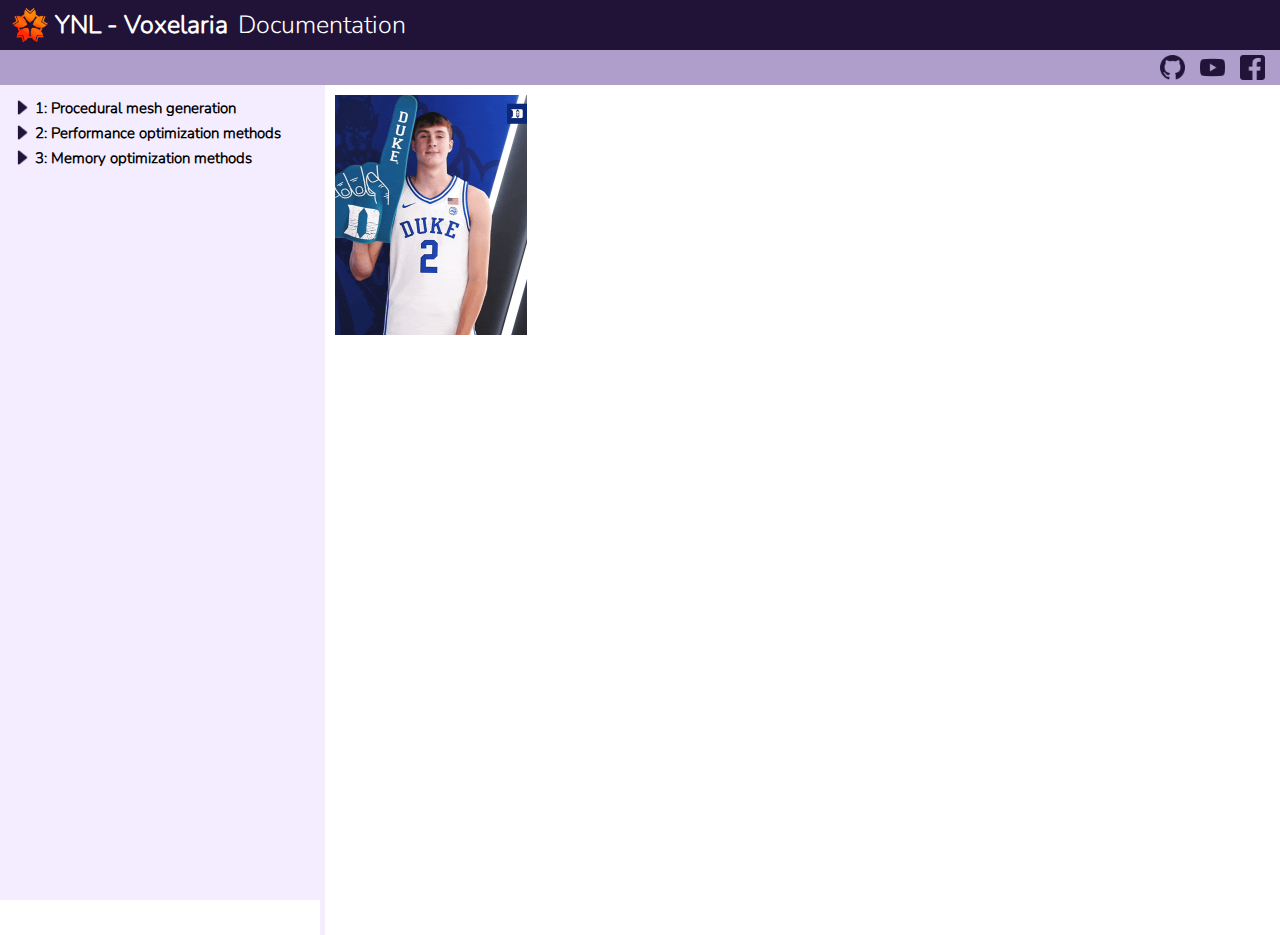
<file: index.html>
<!DOCTYPE html>
    <html lang="en">
    <head>
        <meta charset="UTF-8">
        <meta name="viewport" content="width=device-width, initial-scale=1.0">
        <title>YNL - Voxelaria</title>

        <style id="fonts1" type="text/css">
            @font-face {
                font-family: Nunito-Regular;
                src: url("Resources/Fonts/Nunito/static/Nunito-Light.ttf") format("truetype");
            }

            @font-face {
                font-family: Nunito-Bold;
                src: url("Resources/Fonts/Nunito/Nunito-VariableFont_wght.ttf") format("truetype");
            }

            @font-face {
                font-family: Nunito-Black;
                src: url("Resources/Fonts/Nunito/static/Nunito-Black.ttf") format("truetype");
            }
        </style>

        <link rel="stylesheet" href="Styles/GlobalStyle.css">
        <link rel="stylesheet" href="Styles/TitleBar.css">
        <link rel="stylesheet" href="Styles/BookmarkWindow.css">
        <link rel="stylesheet" href="Styles/SplitView.css">
        <link rel="stylesheet" href="Styles/ContentIndex.css">
    </head>
    <body>
        <div class="TitleBar">
            <img src="Resources/Images/Icons/Logo.png" />
            <p><b>YNL - Voxelaria</b></p>
            <p>Documentation</p>
        </div>

        <div class="MenuBar">
            <div class="Space"></div>
            <a href="https://www.facebook.com/profile.php?id=61558367095632" target="_blank">
                <img class="LinkButton" src="Resources/Images/Icons/Facebook.png" />
            </a>
            <a href="https://www.youtube.com/channel/UCYm8s3E0i_fCXkLYlXLej8g" target="_blank">
                <img class="LinkButton" src="Resources/Images/Icons/Youtube.png" />
            </a>
            <a href="https://github.com/Yunasawa" target="_blank">
                <img class="LinkButton" src="Resources/Images/Icons/Github.png" />
            </a>
        </div>

        <div class="split-view">
            <div class="panel left">
                <div class="ContentIndex ">
                    <div class="ContentLabel">
                        <img class="FoldoutArrow" src="Resources/Images/Icons/Foldout Arrow.png" />
                        <p class="IndexLabel">1: Procedural mesh generation</p>
                    </div>
                    <div class="ContentIndex  hidden collapsible">
                        <div class="ContentLabel">
                            <div class="Breadscrumb"></div>
                            <img class="FoldoutArrow" src="Resources/Images/Icons/Foldout Arrow.png" />
                            <p class="IndexLabel">1.1: Single mesh generation</p>
                        </div>
                        <div class="ContentIndex  hidden collapsible">
                            <div class="ContentLabel">
                                <div class="Breadscrumb"></div>
                                <div class="Breadscrumb"></div>
                                <img class="FoldoutArrow" src="Resources/Images/Icons/Dot.png" />
                                <p class="IndexLabel">Voxel mesh details</p>
                            </div>
                        </div>
                        <div class="ContentIndex  hidden collapsible">
                            <div class="ContentLabel">
                                <div class="Breadscrumb"></div>
                                <div class="Breadscrumb"></div>
                                <img class="FoldoutArrow" src="Resources/Images/Icons/Dot.png" />
                                <p class="IndexLabel">Voxel texturing</p>
                            </div>
                        </div>
                    </div>
                    <div class="ContentIndex  hidden collapsible">
                        <div class="ContentLabel">
                            <div class="Breadscrumb"></div>
                            <img class="FoldoutArrow" src="Resources/Images/Icons/Foldout Arrow.png" />
                            <p class="IndexLabel">1.2: Multiple mesh generation</p>
                        </div>
                        <div class="ContentIndex  hidden collapsible">
                            <div class="ContentLabel">
                                <div class="Breadscrumb"></div>
                                <div class="Breadscrumb"></div>
                                <img class="FoldoutArrow" src="Resources/Images/Icons/Dot.png" />
                                <p class="IndexLabel">Use Jobs/Burst</p>
                            </div>
                        </div>
                    </div>
                </div>
                <div class="ContentIndex ">
                    <div class="ContentLabel">
                        <img class="FoldoutArrow" src="Resources/Images/Icons/Foldout Arrow.png" />
                        <p class="IndexLabel">2: Performance optimization methods</p>
                    </div>
                    <div class="ContentIndex  hidden collapsible">
                        <div class="ContentLabel">
                            <div class="Breadscrumb"></div>
                            <img class="FoldoutArrow" src="Resources/Images/Icons/Foldout Arrow.png" />
                            <p class="IndexLabel">2.1: Chunk-based management</p>
                        </div>
                        <div class="ContentIndex  hidden collapsible">
                            <div class="ContentLabel">
                                <div class="Breadscrumb"></div>
                                <div class="Breadscrumb"></div>
                                <img class="FoldoutArrow" src="Resources/Images/Icons/Dot.png" />
                                <p class="IndexLabel">Voxel mesh details</p>
                            </div>
                        </div>
                    </div>
                    <div class="ContentIndex  hidden collapsible">
                        <div class="ContentLabel">
                            <div class="Breadscrumb"></div>
                            <img class="FoldoutArrow" src="Resources/Images/Icons/Foldout Arrow.png" />
                            <p class="IndexLabel">2.2: Burst compiler</p>
                        </div>
                        <div class="ContentIndex  hidden collapsible">
                            <div class="ContentLabel">
                                <div class="Breadscrumb"></div>
                                <div class="Breadscrumb"></div>
                                <img class="FoldoutArrow" src="Resources/Images/Icons/Dot.png" />
                                <p class="IndexLabel">Use Jobs/Burst</p>
                            </div>
                        </div>
                    </div>
                    <div class="ContentIndex  hidden collapsible">
                        <div class="ContentLabel">
                            <div class="Breadscrumb"></div>
                            <img class="FoldoutArrow" src="Resources/Images/Icons/Foldout Arrow.png" />
                            <p class="IndexLabel">2.3: Jobs system</p>
                        </div>
                        <div class="ContentIndex  hidden collapsible">
                            <div class="ContentLabel">
                                <div class="Breadscrumb"></div>
                                <div class="Breadscrumb"></div>
                                <img class="FoldoutArrow" src="Resources/Images/Icons/Dot.png" />
                                <p class="IndexLabel">Use Jobs/Burst</p>
                            </div>
                        </div>
                    </div>
                    <div class="ContentIndex  hidden collapsible">
                        <div class="ContentLabel">
                            <div class="Breadscrumb"></div>
                            <img class="FoldoutArrow" src="Resources/Images/Icons/Foldout Arrow.png" />
                            <p class="IndexLabel">2.4: Dynamic Chunk Loading</p>
                        </div>
                        <div class="ContentIndex  hidden collapsible">
                            <div class="ContentLabel">
                                <div class="Breadscrumb"></div>
                                <div class="Breadscrumb"></div>
                                <img class="FoldoutArrow" src="Resources/Images/Icons/Dot.png" />
                                <p class="IndexLabel">Use Jobs/Burst</p>
                            </div>
                        </div>
                    </div>
                </div>
                <div class="ContentIndex ">
                    <div class="ContentLabel">
                        <img class="FoldoutArrow" src="Resources/Images/Icons/Foldout Arrow.png" />
                        <p class="IndexLabel">3: Memory optimization methods</p>
                    </div>
                    <div class="ContentIndex  hidden collapsible">
                        <div class="ContentLabel">
                            <div class="Breadscrumb"></div>
                            <img class="FoldoutArrow" src="Resources/Images/Icons/Foldout Arrow.png" />
                            <p class="IndexLabel">3.1: Existence-based meshing</p>
                        </div>
                        <div class="ContentIndex  hidden collapsible">
                            <div class="ContentLabel">
                                <div class="Breadscrumb"></div>
                                <div class="Breadscrumb"></div>
                                <img class="FoldoutArrow" src="Resources/Images/Icons/Dot.png" />
                                <p class="IndexLabel">Voxel mesh details</p>
                            </div>
                        </div>
                    </div>
                    <div class="ContentIndex  hidden collapsible">
                        <div class="ContentLabel">
                            <div class="Breadscrumb"></div>
                            <img class="FoldoutArrow" src="Resources/Images/Icons/Foldout Arrow.png" />
                            <p class="IndexLabel">3.2: Greedy meshing</p>
                        </div>
                        <div class="ContentIndex  hidden collapsible">
                            <div class="ContentLabel">
                                <div class="Breadscrumb"></div>
                                <div class="Breadscrumb"></div>
                                <img class="FoldoutArrow" src="Resources/Images/Icons/Dot.png" />
                                <p class="IndexLabel">Use Jobs/Burst</p>
                            </div>
                        </div>
                    </div>
                    <div class="ContentIndex  hidden collapsible">
                        <div class="ContentLabel">
                            <div class="Breadscrumb"></div>
                            <img class="FoldoutArrow" src="Resources/Images/Icons/Foldout Arrow.png" />
                            <p class="IndexLabel">3.3: Visibility culling</p>
                        </div>
                        <div class="ContentIndex  hidden collapsible">
                            <div class="ContentLabel">
                                <div class="Breadscrumb"></div>
                                <div class="Breadscrumb"></div>
                                <img class="FoldoutArrow" src="Resources/Images/Icons/Dot.png" />
                                <p class="IndexLabel">Use Jobs/Burst</p>
                            </div>
                        </div>
                    </div>
                    <div class="ContentIndex  hidden collapsible">
                        <div class="ContentLabel">
                            <div class="Breadscrumb"></div>
                            <img class="FoldoutArrow" src="Resources/Images/Icons/Foldout Arrow.png" />
                            <p class="IndexLabel">3.4: Level of details (LOD)</p>
                        </div>
                        <div class="ContentIndex  hidden collapsible">
                            <div class="ContentLabel">
                                <div class="Breadscrumb"></div>
                                <div class="Breadscrumb"></div>
                                <img class="FoldoutArrow" src="Resources/Images/Icons/Dot.png" />
                                <p class="IndexLabel">Use Jobs/Burst</p>
                            </div>
                        </div>
                    </div>
                    <div class="ContentIndex  hidden collapsible">
                        <div class="ContentLabel">
                            <div class="Breadscrumb"></div>
                            <img class="FoldoutArrow" src="Resources/Images/Icons/Foldout Arrow.png" />
                            <p class="IndexLabel">3.5: Texture Atlasing (with Texture Array)</p>
                        </div>
                        <div class="ContentIndex  hidden collapsible">
                            <div class="ContentLabel">
                                <div class="Breadscrumb"></div>
                                <div class="Breadscrumb"></div>
                                <img class="FoldoutArrow" src="Resources/Images/Icons/Dot.png" />
                                <p class="IndexLabel">Use Jobs/Burst</p>
                            </div>
                        </div>
                    </div>
                </div>
            </div>
            <div class="divider"></div>
            <div class="panel right">
                <img src="Resources/Images/Test.gif" alt="Computer man" style="width:192px;height:240px;">
            </div>
        </div>

        <script src="Scripts/AAA.js"></script>
        <script>
            function toggleVisibility(element)
            {
                const children = element.querySelectorAll(':scope > .ContentIndex');
                children.forEach(child => {
                    const collapsible = child.querySelector(':scope > .ContentLabel');
                    if (child.classList.contains('expanded'))
                    {
                        child.classList.remove('expanded');
                    }
                    else
                    {
                        child.classList.add('expanded');
                    }
                    child.classList.toggle('hidden');
                });

                const arrow = element.querySelector(':scope > .ContentLabel > .FoldoutArrow');
                if (arrow) {
                    arrow.classList.toggle('FoldoutArrow-Expanded');
                }
            }

            // Attach click event to all ContentIndex elements with children
            document.querySelectorAll('.ContentIndex').forEach(content => {
                content.addEventListener('click', (event) => {
                    // Prevent triggering parent click events
                    event.stopPropagation();

                    // Toggle the visibility of direct child ContentIndex elements
                    toggleVisibility(content);
                });
            });
        </script>
    </body>
    </html>
</file>
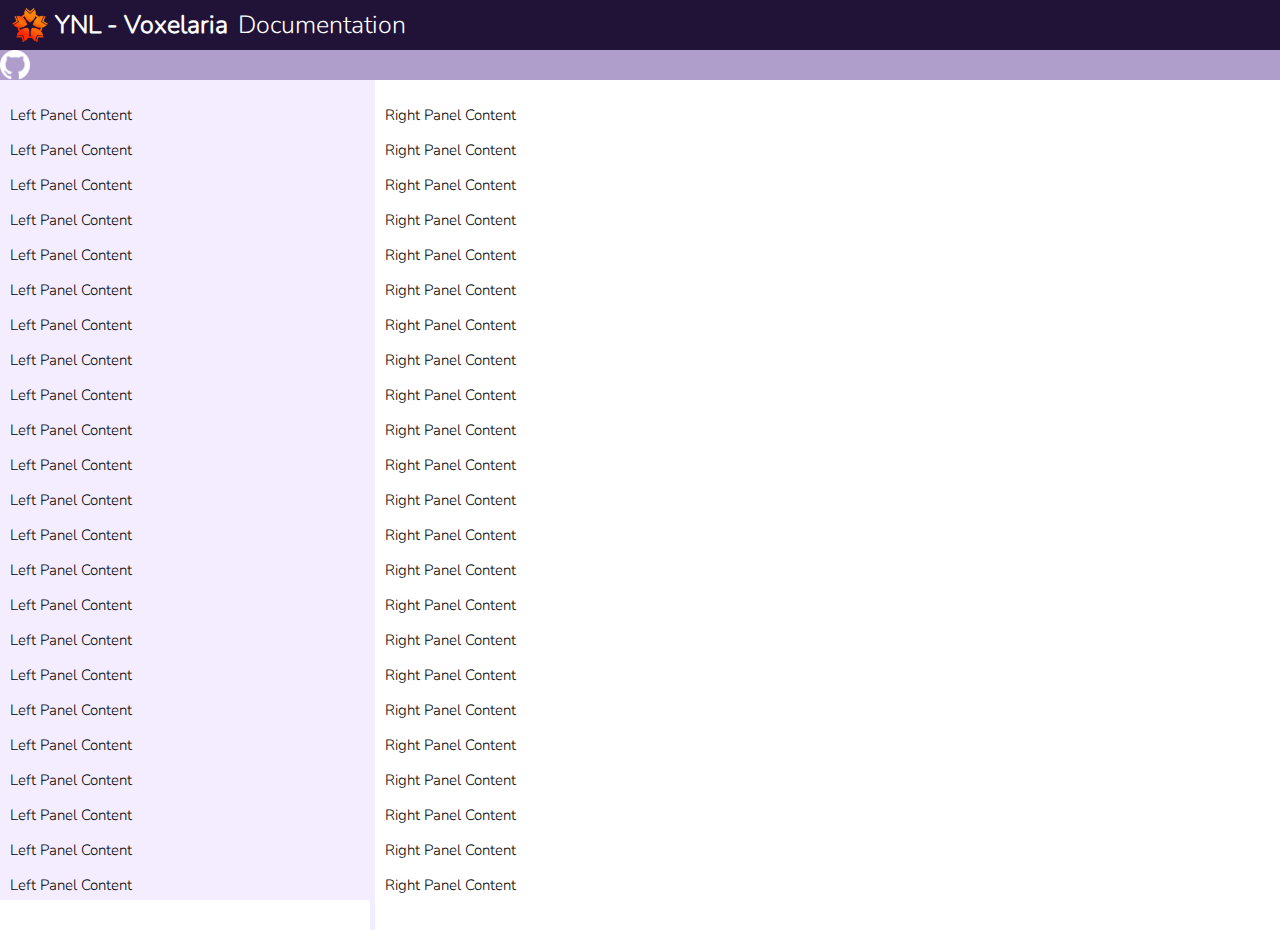
<file: docs/ynl-voxelaria/index.html>
<!DOCTYPE html>
    <html lang="en">
    <head>
        <meta charset="UTF-8">
        <meta name="viewport" content="width=device-width, initial-scale=1.0">
        <title>YNL - Voxelaria</title>

        <style id="fonts1" type="text/css">
            @font-face {
                font-family: Nunito-Regular;
                src: url("Resources/Fonts/Nunito/static/Nunito-Light.ttf") format("truetype");
            }

            @font-face {
                font-family: Nunito-Bold;
                src: url("Resources/Fonts/Nunito/Nunito-VariableFont_wght.ttf") format("truetype");
            }

            @font-face {
                font-family: Nunito-Black;
                src: url("Resources/Fonts/Nunito/static/Nunito-Black.ttf") format("truetype");
            }
        </style>

        <link rel="stylesheet" href="Styles/GlobalStyle.css">
        <link rel="stylesheet" href="Styles/TitleBar.css">
        <link rel="stylesheet" href="Styles/BookmarkWindow.css">
        <link rel="stylesheet" href="Styles/SplitView.css">
    </head>
    <body>
        <div class="TitleBar">
            <img src="Resources/Images/Icons/Logo.png"/>
            <p><b>YNL - Voxelaria</b></p>
            <p>Documentation</p>
        </div>

        <div class="MenuBar">
            <div class="LinkButton">
                <img src="Resources/Images/Icons/Github.png"/>
            </div>
        </div>

        <div class="split-view">
            <div class="panel left">
                <p>Left Panel Content</p>
                <p>Left Panel Content</p>
                <p>Left Panel Content</p>
                <p>Left Panel Content</p>
                <p>Left Panel Content</p>
                <p>Left Panel Content</p>
                <p>Left Panel Content</p>
                <p>Left Panel Content</p>
                <p>Left Panel Content</p>
                <p>Left Panel Content</p>
                <p>Left Panel Content</p>
                <p>Left Panel Content</p>
                <p>Left Panel Content</p>
                <p>Left Panel Content</p>
                <p>Left Panel Content</p>
                <p>Left Panel Content</p>
                <p>Left Panel Content</p>
                <p>Left Panel Content</p>
                <p>Left Panel Content</p>
                <p>Left Panel Content</p>
                <p>Left Panel Content</p>
                <p>Left Panel Content</p>
                <p>Left Panel Content</p>
                <p>Left Panel Content</p>
                <p>Left Panel Content</p>
                <!-- Add more content here -->
            </div>
            <div class="divider"></div>
            <div class="panel right">
                <p>Right Panel Content</p>
                <p>Right Panel Content</p>
                <p>Right Panel Content</p>
                <p>Right Panel Content</p>
                <p>Right Panel Content</p>
                <p>Right Panel Content</p>
                <p>Right Panel Content</p>
                <p>Right Panel Content</p>
                <p>Right Panel Content</p>
                <p>Right Panel Content</p>
                <p>Right Panel Content</p>
                <p>Right Panel Content</p>
                <p>Right Panel Content</p>
                <p>Right Panel Content</p>
                <p>Right Panel Content</p>
                <p>Right Panel Content</p>
                <p>Right Panel Content</p>
                <p>Right Panel Content</p>
                <p>Right Panel Content</p>
                <p>Right Panel Content</p>
                <p>Right Panel Content</p>
                <p>Right Panel Content</p>
                <p>Right Panel Content</p>
                <p>Right Panel Content</p>
                <p>Right Panel Content</p>
                <p>Right Panel Content</p>
                <p>Right Panel Content</p>
                <p>Right Panel Content</p>
                <p>Right Panel Content</p>
                <p>Right Panel Content</p>
                <p>Right Panel Content</p>
                <!-- Add more content here -->
            </div>
        </div>

        <script src="Scripts/AAA.js"></script>
    </body>
    </html>
</file>
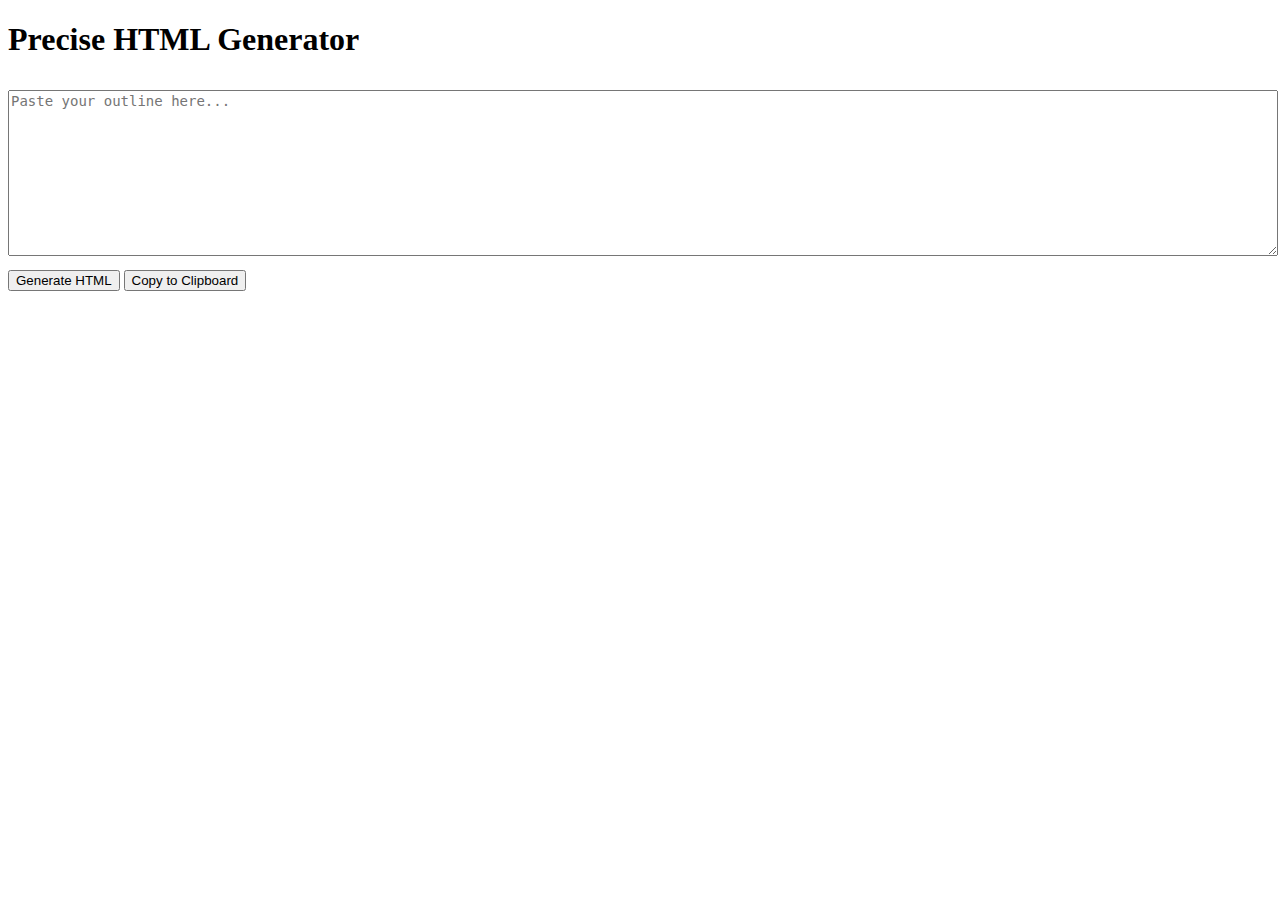
<file: draft.html>
<!DOCTYPE html>
<html lang="en">
<head>
    <meta charset="UTF-8">
    <meta name="viewport" content="width=device-width, initial-scale=1.0">
    <title>Precise HTML Generator</title>
    <style>
        textarea, pre {
            width: 100%;
            margin-top: 10px;
            font-family: monospace;
            font-size: 14px;
        }

        button {
            margin-top: 10px;
        }
    </style>
</head>
<body>
    <h1>Precise HTML Generator</h1>
    <textarea id="inputArea" rows="10" placeholder="Paste your outline here..."></textarea>
    <br>
    <button onclick="generateHTML()">Generate HTML</button>
    <button onclick="copyToClipboard()">Copy to Clipboard</button>
    <pre id="output"></pre>

    <script>
        function generateHTML() {
            const inputText = document.getElementById("inputArea").value;
            const lines = inputText.split("\n");
            let html = '<div class="ContentIndex ">\n';
            let indent = '    '; // 4 spaces for indentation
            const hierarchy = []; // Stack to track parent-child structure

            lines.forEach(line => {
                const parts = line.match(/^#(\d+(\.\d+)*) (.+)/); // Match hierarchy and label
                if (!parts) return; // Skip invalid lines

                const level = parts[1].split('.').length - 1; // Hierarchy level
                const labelText = parts[3]; // Label text
                const spaceClass = `Space${level}`;

                // Close levels if necessary
                while (hierarchy.length > level) {
                    html += `${indent.repeat(hierarchy.length)}</div>\n`;
                    hierarchy.pop();
                }

                // Add the current level
                html += `${indent.repeat(hierarchy.length + 1)}<div class="ContentIndex ${spaceClass} hidden collapsible">\n`;
                html += `${indent.repeat(hierarchy.length + 2)}<div class="ContentLabel">\n`;
                html += `${indent.repeat(hierarchy.length + 3)}<img class="FoldoutArrow" src="Resources/Images/Icons/${level === 2 ? "Dot" : "Foldout Arrow"}.png" />\n`;
                html += `${indent.repeat(hierarchy.length + 3)}<p class="IndexLabel">${labelText}</p>\n`;
                html += `${indent.repeat(hierarchy.length + 2)}</div>\n`;

                hierarchy.push(spaceClass); // Add level to stack
            });

            // Close remaining levels
            while (hierarchy.length > 0) {
                html += `${indent.repeat(hierarchy.length)}</div>\n`;
                hierarchy.pop();
            }

            html += '</div>';
            document.getElementById("output").innerText = html; // Display formatted HTML
        }

        function copyToClipboard() {
            const outputText = document.getElementById("output").innerText;
            navigator.clipboard.writeText(outputText).then(() => {
                alert("HTML copied to clipboard!");
            }, (err) => {
                alert("Failed to copy HTML: " + err);
            });
        }
    </script>
</body>
</html>
</file>
<file: Styles/GlobalStyle.css>
head
{
    margin: 0px;
    padding: 0px;
}

body 
{
    margin: 0px;
    padding: 0px;
    font-size: 15px;
    font-family: Nunito-Regular;
}

.page 
{
    width: 100%;
    height: 297mm;
    margin: 20px auto;
    padding: 0;
    display: flex;
    justify-content: center;
    align-items: center;
    border-radius: 12px;
    background-color: #ffffff;
    overflow: inherit;
}

.SitePage
{
    width: 100%;
    min-height: 100%;

    overflow-y: scroll;
    scrollbar-width: none;
    -ms-overflow-style: none;
}
.SitePage::-webkit-scrollbar 
{
    display: none;
}
</file>
<file: Styles/TitleBar.css>
.TitleBar 
{
    position: fixed;
    top: 0;
    background-color: #211338;
    margin: 0;
    width: 100%;
    height: 50px;
    color: #ffffff;
    display: flex;
    align-items: center;
    justify-content: flex-start;
}

.TitleBar img
{
    height: 40px;
    margin: 0 0 0 10px;
}

.TitleBar p
{
    font-size: 25px;
    margin: 0 5px 0 5px;
    letter-spacing: 0px;
}

.Space
{
    width: 20px;
}

.MenuBar 
{
    display: flex;

    position: fixed;
    top: 50px;
    height: 35px;
    width: 100%;
    background-color: #af9dcc;

    padding: 0 10px 0 10px;

    flex-direction: row-reverse;
}

.LinkButton
{
    height: 25px;
    width: 25px;

    margin: 5px 5px 5px 10px;

    filter: brightness(0) saturate(100%) invert(8%) sepia(28%) saturate(4101%) hue-rotate(244deg) brightness(90%) contrast(97%);
}
</file>
<file: Styles/BookmarkWindow.css>
.BookmarkWindow
{
    position: fixed;

    margin-top: 50px;
    height: 100%;
}
</file>
<file: Styles/SplitView.css>
body {
    margin: 0;
    overflow: hidden; /* Prevents body scrolling */
}

.split-view {
    margin-top: 85px;
    display: flex;
    height: calc(100vh - 50px); /* Subtract TitleBar height */
    width: 100%;
}

.panel {
    flex: 1;
    overflow: auto;
    padding: 10px;
    margin-bottom: 35px;
}

    .panel.left {
        background-color: #f4edff;
        min-width: 300px; /* Maximum width for the left panel */
        max-width: 500px; /* Maximum width for the left panel */
        flex: 0;
        overflow: hidden;
        padding: 10px;
        scrollbar-color: #cba8ff #f4edff;
    }

    .panel.right {
        background-color: #ffffff;
        scrollbar-color: #cba8ff #ffffff;
    }

.divider {
    width: 5px;
    background-color: #f4edff;
    cursor: col-resize;
}
</file>
<file: Styles/ContentIndex.css>
.ContentIndex {
}

.ContentLabel {
    cursor: pointer;
    display: flex;
    flex-direction: row;
    height: 25px;
    padding-left: 5px;
    white-space: nowrap;
}
.ContentLabel:hover {
    background-color: #ddc7ff;
    border-radius: 5px;
}

.FoldoutArrow {
    align-self: center;
    width: 15px;
    height: 15px;
    filter: brightness(0) saturate(100%) invert(8%) sepia(28%) saturate(4101%) hue-rotate(244deg) brightness(90%) contrast(97%);
}
.FoldoutArrow-Expanded {
    transform: rotate(90deg);
}

.IndexLabel {
    font-weight: bold;
    height: 25px;
    margin: 0 0 0 5px;
    align-content: center;
}

.Breadscrumb {
    background-color: #1f1f1f;
    min-width: 1px;
    max-width: 1px;
    height: 100%;
    margin: 0 12px 0 7px;
}

.collapsible {
    overflow: hidden;
    max-height: 0;
}

.collapsible.expanded {
    max-height: 500px; /* Adjust this value as needed to fit your content */
}
</file>
<file: docs/ynl-voxelaria/Styles/GlobalStyle.css>
head
{
    margin: 0px;
    padding: 0px;
}

body 
{
    margin: 0px;
    padding: 0px;
    font-size: 15px;
    font-family: Nunito-Regular;
}

.page 
{
    width: 100%;
    height: 297mm;
    margin: 20px auto;
    padding: 0;
    display: flex;
    justify-content: center;
    align-items: center;
    border-radius: 12px;
    background-color: #ffffff;
    overflow: inherit;
}

.SitePage
{
    width: 100%;
    min-height: 100%;

    overflow-y: scroll;
    scrollbar-width: none;
    -ms-overflow-style: none;
}
.SitePage::-webkit-scrollbar 
{
    display: none;
}
</file>
<file: docs/ynl-voxelaria/Styles/TitleBar.css>
.TitleBar 
{
    position: fixed;
    top: 0;
    background-color: #211338;
    margin: 0;
    width: 100%;
    height: 50px;
    color: #ffffff;
    display: flex;
    align-items: center;
    justify-content: flex-start;
}

.TitleBar img
{
    height: 40px;
    margin: 0 0 0 10px;
}

.TitleBar p
{
    font-size: 25px;
    margin: 0 5px 0 5px;
    letter-spacing: 0px;
}

.MenuBar 
{
    position: fixed;
    top: 50px;
    height: 30px;
    width: 100%;
    background-color: #af9dcc;
}

.LinkButton
{

}

.LinkButton img
{
    height: 30px;
    width: 30px;
}
</file>
<file: docs/ynl-voxelaria/Styles/BookmarkWindow.css>
.BookmarkWindow
{
    position: fixed;

    margin-top: 50px;
    height: 100%;
}
</file>
<file: docs/ynl-voxelaria/Styles/SplitView.css>
body {
    margin: 0;
    overflow: hidden; /* Prevents body scrolling */
}

.split-view {
    margin-top: 80px;
    display: flex;
    height: calc(100vh - 50px); /* Subtract TitleBar height */
    width: 100%;
}

.panel {
    flex: 1;
    overflow: auto;
    padding: 10px;
    margin-bottom: 30px;
}

    .panel.left {
        background-color: #f4edff;
        max-width: 350px; /* Maximum width for the left panel */
        flex: 1;
        overflow: auto;
        padding: 10px;
        scrollbar-color: #cba8ff #f4edff;
    }

    .panel.right {
        background-color: #ffffff;
        scrollbar-color: #cba8ff #ffffff;
    }

.divider {
    width: 5px;
    background-color: #f4edff;
    cursor: col-resize;
}
</file>
